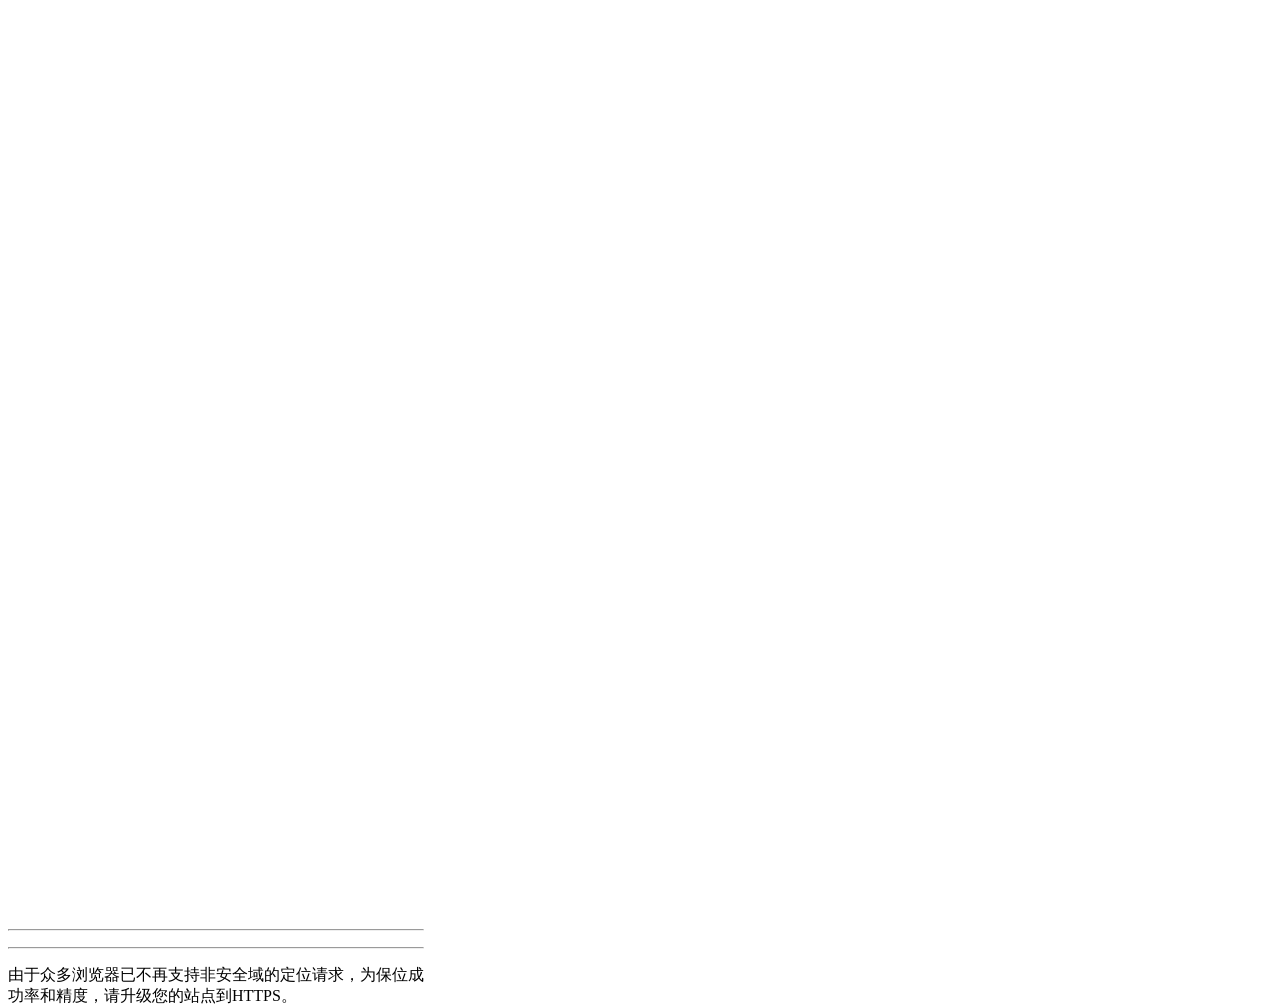
<file: templates/show.html>
<!doctype html>
<html>
<head>
    <meta charset="utf-8">
    <meta http-equiv="X-UA-Compatible" content="IE=edge">
    <meta name="viewport" content="initial-scale=1.0, user-scalable=no, width=device-width">
    <title>浏览器精确定位</title>
    <link rel="stylesheet" href="https://a.amap.com/jsapi_demos/static/demo-center/css/demo-center.css"/>
    <style>
        html, body, #container {
            height: 100%;
        }

        .info {
            width: 26rem;
        }
    </style>
<body>
<div id='container'></div>
<div class="info">
    <h4 id='status'></h4>
    <hr>
    <p id='result'></p>
    <hr>
    <p>由于众多浏览器已不再支持非安全域的定位请求，为保位成功率和精度，请升级您的站点到HTTPS。</p>
</div>
<script type="text/javascript" src="https://webapi.amap.com/maps?v=1.4.15&key=b917f0b7d553fd7e2d68f023b723270c"></script>
<script type="text/javascript">
    var map = new AMap.Map('container', {
        resizeEnable: true
    });
    AMap.plugin('AMap.Geolocation', function () {
        var geolocation = new AMap.Geolocation({
            enableHighAccuracy: true,//是否使用高精度定位，默认:true
            timeout: 10000,          //超过10秒后停止定位，默认：5s
            buttonPosition: 'RB',    //定位按钮的停靠位置
            buttonOffset: new AMap.Pixel(10, 20),//定位按钮与设置的停靠位置的偏移量，默认：Pixel(10, 20)
            zoomToAccuracy: true,   //定位成功后是否自动调整地图视野到定位点

        });
        map.addControl(geolocation);
        geolocation.getCurrentPosition(function (status, result) {
            if (status == 'complete') {
                onComplete(result)
            } else {
                onError(result)
            }
        });
    });

    //解析定位结果
    function onComplete(data) {
        document.getElementById('status').innerHTML = '定位成功'
        var str = [];
        str.push('定位结果：' + data.position);
        str.push('定位类别：' + data.location_type);
        if (data.accuracy) {
            str.push('精度：' + data.accuracy + ' 米');
        }//如为IP精确定位结果则没有精度信息
        str.push('是否经过偏移：' + (data.isConverted ? '是' : '否'));
        document.getElementById('result').innerHTML = str.join('<br>');
    }

    //解析定位错误信息
    function onError(data) {
        document.getElementById('status').innerHTML = '定位失败'
        document.getElementById('result').innerHTML = '失败原因排查信息:' + data.message;
    }
</script>
</body>
</html>
</file>
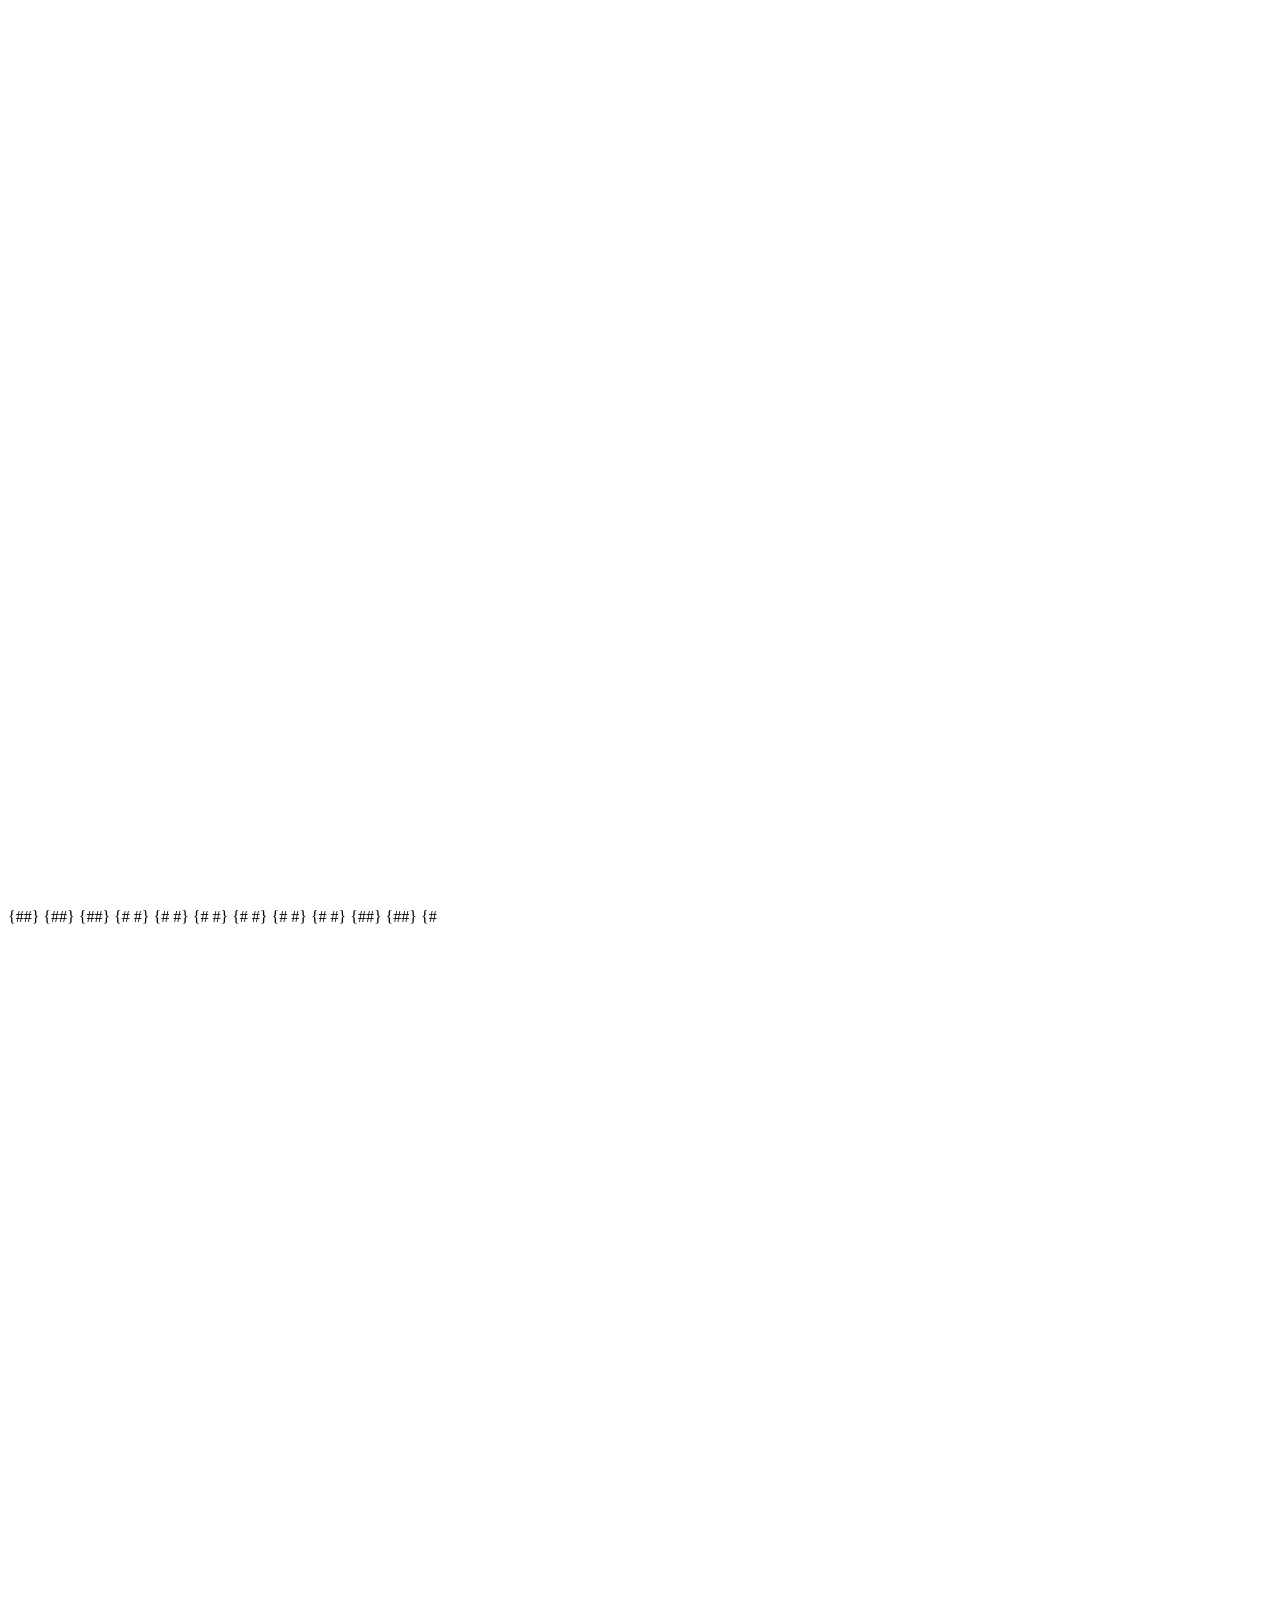
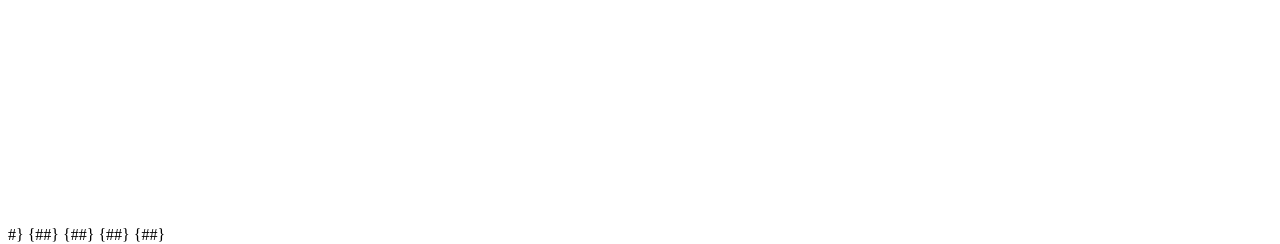
<file: templates/test.html>
<!doctype html>
<html>
<head>
    <meta charset="utf-8">
    <meta http-equiv="X-UA-Compatible" content="IE=edge">
    <meta name="viewport" content="initial-scale=1.0, user-scalable=no, width=device-width">
    <style>
        html,
        body,
        #container {
            width: 100%;
            height: 100%;
        }
    </style>
    <title>COVID-Visualization</title>
    <link rel="stylesheet" href="https://a.amap.com/jsapi_demos/static/demo-center/css/demo-center.css"/>
    <script src="https://webapi.amap.com/maps?v=1.4.15&key=b917f0b7d553fd7e2d68f023b723270c&plugin=AMap.CircleEditor"></script>
    <script src="https://a.amap.com/jsapi_demos/static/demo-center/js/demoutils.js"></script>
</head>
<body>
<div id="container"></div>
<script type="text/javascript">
    var map = new AMap.Map("container", {
        center: [121.498586, 31.239637],
        zoom: 14,
        lang: "zh_en" //可选值：en，zh_en, zh_cn
    });

    var discrete = {{ discrete|safe  }};

    if (discrete.length > 0) {
        for (var i = 0; i < discrete.length; i++) {
            var points = discrete[i];
            var circle = new AMap.Circle({
                center: points,
                radius: 5, //半径
                borderWeight: 3,
                strokeColor: "#FF33FF",
                strokeOpacity: 1,
                strokeWeight: 6,
                strokeOpacity: 0.2,
                fillOpacity: 0.4,
                strokeStyle: 'dashed',
                strokeDasharray: [10, 10],
                // 线样式还支持 'dashed'
                fillColor: '#1791fc',
                zIndex: 50,
            })
            circle.setMap(map)
        }
    }

    {#var circle = new AMap.Circle({#}
    {#    center: [121.498586, 31.239637],#}
    {#    radius: 5, //半径#}
    {#    borderWeight: 3,#}
    {#    strokeColor: "#FF33FF",#}
    {#    strokeOpacity: 1,#}
    {#    strokeWeight: 6,#}
    {#    strokeOpacity: 0.2,#}
    {#    fillOpacity: 0.4,#}
    {#    strokeStyle: 'dashed',#}
    {#    strokeDasharray: [10, 10],#}
    {#    // 线样式还支持 'dashed'#}
    {#    fillColor: '#1791fc',#}
    {#    zIndex: 50,#}
    {#})#}

    {#var circle1 = new AMap.Circle({#}
    {#    center: [121.5807750031447, 31.21628961802135],#}
    {#    radius: 300, //半径#}
    {#    borderWeight: 3,#}
    {#    strokeColor: "#FF33FF",#}
    {#    strokeOpacity: 1,#}
    {#    strokeWeight: 6,#}
    {#    strokeOpacity: 0.2,#}
    {#    fillOpacity: 0.4,#}
    {#    strokeStyle: 'dashed',#}
    {#    strokeDasharray: [10, 10],#}
    {#    // 线样式还支持 'dashed'#}
    {#    fillColor: '#1791fc',#}
    {#    zIndex: 50,#}
    {#})#}
    {##}
    {#var circle2 = new AMap.Circle({#}
    {#    center: [121.56633515893886, 31.207322599779843],#}
    {#    radius: 700, //半径#}
    {#    borderWeight: 3,#}
    {#    strokeColor: "#FF33FF",#}
    {#    strokeOpacity: 1,#}
    {#    strokeWeight: 6,#}
    {#    strokeOpacity: 0.2,#}
    {#    fillOpacity: 0.4,#}
    {#    strokeStyle: 'dashed',#}
    {#    strokeDasharray: [10, 10],#}
    {#    // 线样式还支持 'dashed'#}
    {#    fillColor: '#1791fc',#}
    {#    zIndex: 50,#}
    {#})#}
    {##}
    {#var circle3 = new AMap.Circle({#}
    {#    center: [121.54516674431211, 31.204968915641626],#}
    {#    radius: 200, //半径#}
    {#    borderWeight: 3,#}
    {#    strokeColor: "#FF33FF",#}
    {#    strokeOpacity: 1,#}
    {#    strokeWeight: 6,#}
    {#    strokeOpacity: 0.2,#}
    {#    fillOpacity: 0.4,#}
    {#    strokeStyle: 'dashed',#}
    {#    strokeDasharray: [10, 10],#}
    {#    // 线样式还支持 'dashed'#}
    {#    fillColor: '#1791fc',#}
    {#    zIndex: 50,#}
    {#})#}
    {##}
    {#var circle4 = new AMap.Circle({#}
    {#    center: [121.55016600358687, 31.227437893131707],#}
    {#    radius: 1000, //半径#}
    {#    borderWeight: 3,#}
    {#    strokeColor: "#FF33FF",#}
    {#    strokeOpacity: 1,#}
    {#    strokeWeight: 6,#}
    {#    strokeOpacity: 0.2,#}
    {#    fillOpacity: 0.4,#}
    {#    strokeStyle: 'dashed',#}
    {#    strokeDasharray: [10, 10],#}
    {#    // 线样式还支持 'dashed'#}
    {#    fillColor: '#1791fc',#}
    {#    zIndex: 50,#}
    {#})#}
    {##}
    {#var circle5 = new AMap.Circle({#}
    {#    center: [121.54834249070102, 31.203941415646785],#}
    {#    radius: 100, //半径#}
    {#    borderWeight: 3,#}
    {#    strokeColor: "#FF33FF",#}
    {#    strokeOpacity: 1,#}
    {#    strokeWeight: 6,#}
    {#    strokeOpacity: 0.2,#}
    {#    fillOpacity: 0.4,#}
    {#    strokeStyle: 'dashed',#}
    {#    strokeDasharray: [10, 10],#}
    {#    // 线样式还支持 'dashed'#}
    {#    fillColor: '#1791fc',#}
    {#    zIndex: 50,#}
    {#})#}
    {##}
    {#var circle6 = new AMap.Circle({#}
    {#    center: [121.43956304486376, 31.20565411772209],#}
    {#    radius: 400, //半径#}
    {#    borderWeight: 3,#}
    {#    strokeColor: "#FF33FF",#}
    {#    strokeOpacity: 1,#}
    {#    strokeWeight: 6,#}
    {#    strokeOpacity: 0.2,#}
    {#    fillOpacity: 0.4,#}
    {#    strokeStyle: 'dashed',#}
    {#    strokeDasharray: [10, 10],#}
    {#    // 线样式还支持 'dashed'#}
    {#    fillColor: '#1791fc',#}
    {#    zIndex: 50,#}
    {#})#}
    {##}
    {#var circle7 = new AMap.Circle({#}
    {#    center: [121.55483304463358, 31.200769744301628],#}
    {#    radius: 600, //半径#}
    {#    borderWeight: 3,#}
    {#    strokeColor: "#FF33FF",#}
    {#    strokeOpacity: 1,#}
    {#    strokeWeight: 6,#}
    {#    strokeOpacity: 0.2,#}
    {#    fillOpacity: 0.4,#}
    {#    strokeStyle: 'dashed',#}
    {#    strokeDasharray: [10, 10],#}
    {#    // 线样式还支持 'dashed'#}
    {#    fillColor: '#1791fc',#}
    {#    zIndex: 50,#}
    {#})#}
    {##}
    {#var circle8 = new AMap.Circle({#}
    {#    center: [121.54476797338434, 31.199984652339484],#}
    {#    radius: 400, //半径#}
    {#    borderWeight: 3,#}
    {#    strokeColor: "#FF33FF",#}
    {#    strokeOpacity: 1,#}
    {#    strokeWeight: 6,#}
    {#    strokeOpacity: 0.2,#}
    {#    fillOpacity: 0.4,#}
    {#    strokeStyle: 'dashed',#}
    {#    strokeDasharray: [10, 10],#}
    {#    // 线样式还支持 'dashed'#}
    {#    fillColor: '#1791fc',#}
    {#    zIndex: 50,#}
    {#})#}
    {##}
    {#var circle9 = new AMap.Circle({#}
    {#    center: [31.237081798152836, 121.42477871107312],#}
    {#    radius: 300, //半径#}
    {#    borderWeight: 3,#}
    {#    strokeColor: "#FF33FF",#}
    {#    strokeOpacity: 1,#}
    {#    strokeWeight: 6,#}
    {#    strokeOpacity: 0.2,#}
    {#    fillOpacity: 0.4,#}
    {#    strokeStyle: 'dashed',#}
    {#    strokeDasharray: [10, 10],#}
    {#    // 线样式还支持 'dashed'#}
    {#    fillColor: '#1791fc',#}
    {#    zIndex: 50,#}
    {#})#}

    {#circle.setMap(map)#}
    {#circle1.setMap(map)#}
    {#circle2.setMap(map)#}
    {#circle3.setMap(map)#}
    {#circle4.setMap(map)#}
    {#circle5.setMap(map)#}
    {#circle6.setMap(map)#}
    {#circle7.setMap(map)#}
    {#circle8.setMap(map)#}
    {#circle9.setMap(map)#}


</script>
</body>
</html>






{#<!doctype html>#}
{#<html>#}
{#<head>#}
{#    <meta charset="utf-8">#}
{#    <meta http-equiv="X-UA-Compatible" content="IE=edge">#}
{#    <meta name="viewport" content="initial-scale=1.0, user-scalable=no, width=device-width">#}
{#    <title>默认样式信息窗体</title>#}
{#    <link rel="stylesheet" href="https://a.amap.com/jsapi_demos/static/demo-center/css/demo-center.css"/>#}
{#    <style>#}
{#        html, body, #container {#}
{#            height: 100%;#}
{#            width: 100%;#}
{#        }#}
{##}
{#        .content-window-card {#}
{#            position: relative;#}
{#            box-shadow: none;#}
{#            bottom: 0;#}
{#            left: 0;#}
{#            width: auto;#}
{#            padding: 0;#}
{#        }#}
{##}
{#        .content-window-card p {#}
{#            height: 2rem;#}
{#        }#}
{##}
{#        .custom-info {#}
{#            border: solid 1px silver;#}
{#        }#}
{##}
{#        div.info-top {#}
{#            position: relative;#}
{#            background: none repeat scroll 0 0 #F9F9F9;#}
{#            border-bottom: 1px solid #CCC;#}
{#            border-radius: 5px 5px 0 0;#}
{#        }#}
{##}
{#        div.info-top div {#}
{#            display: inline-block;#}
{#            color: #333333;#}
{#            font-size: 14px;#}
{#            font-weight: bold;#}
{#            line-height: 31px;#}
{#            padding: 0 10px;#}
{#        }#}
{##}
{#        div.info-top img {#}
{#            position: absolute;#}
{#            top: 10px;#}
{#            right: 10px;#}
{#            transition-duration: 0.25s;#}
{#        }#}
{##}
{#        div.info-top img:hover {#}
{#            box-shadow: 0px 0px 5px #000;#}
{#        }#}
{##}
{#        div.info-middle {#}
{#            font-size: 12px;#}
{#            padding: 10px 6px;#}
{#            line-height: 20px;#}
{#        }#}
{##}
{#        div.info-bottom {#}
{#            height: 0px;#}
{#            width: 100%;#}
{#            clear: both;#}
{#            text-align: center;#}
{#        }#}
{##}
{#        div.info-bottom img {#}
{#            position: relative;#}
{#            z-index: 104;#}
{#        }#}
{##}
{#        span {#}
{#            margin-left: 5px;#}
{#            font-size: 11px;#}
{#        }#}
{##}
{#        .info-middle img {#}
{#            float: left;#}
{#            margin-right: 6px;#}
{#        }#}
{#    </style>#}
{#</head>#}
{#<body>#}
{#<div id="container"></div>#}
{#<script type="text/javascript"#}
{#        src="https://webapi.amap.com/maps?v=1.4.15&key=b917f0b7d553fd7e2d68f023b723270c"></script>#}
{#<script type="text/javascript">    //地图初始化时，在地图上添加一个marker标记,鼠标点击marker可弹出自定义的信息窗体#}
{#var map = new AMap.Map("container", {#}
{#    resizeEnable: true,#}
{#    center: [121.506978, 31.290355],#}
{#    zoom: 16#}
{#});#}
{#addMarker();#}
{##}
{#//添加marker标记#}
{#function addMarker() {#}
{#    map.clearMap();#}
{#    var marker = new AMap.Marker({#}
{#        map: map,#}
{#        position: [121.506978, 31.290355]#}
{#    });#}
{#    //鼠标点击marker弹出自定义的信息窗体#}
{#    AMap.event.addListener(marker, 'click', function () {#}
{#        infoWindow.open(map, marker.getPosition());#}
{#    });#}
{#}#}
{##}
{#//实例化信息窗体#}
{#var title = '方恒假日酒店<span style="font-size:11px;color:#F00;">价格:318</span>',#}
{#    content = [];#}
{#content.push("地址：北京市朝阳区阜通东大街6号院3号楼东北8.3公里");#}
{#content.push("电话：010-64733333");#}
{#var infoWindow = new AMap.InfoWindow({#}
{#    isCustom: true,  //使用自定义窗体#}
{#    content: createInfoWindow(title, content.join("<br/>")),#}
{#    offset: new AMap.Pixel(16, -45)#}
{#});#}
{##}
{#//构建自定义信息窗体#}
{#function createInfoWindow(title, content) {#}
{#    var info = document.createElement("div");#}
{#    info.className = "custom-info input-card content-window-card";#}
{##}
{#    //可以通过下面的方式修改自定义窗体的宽高#}
{#    // 定义顶部标题#}
{#    var top = document.createElement("div");#}
{#    var titleD = document.createElement("div");#}
{#    var closeX = document.createElement("img");#}
{#    top.className = "info-top";#}
{#    titleD.innerHTML = title;#}
{#    closeX.src = "https://webapi.amap.com/images/close2.gif";#}
{#    closeX.onclick = closeInfoWindow;#}
{##}
{#    top.appendChild(titleD);#}
{#    top.appendChild(closeX);#}
{#    info.appendChild(top);#}
{##}
{#    // 定义中部内容#}
{#    var middle = document.createElement("div");#}
{#    middle.className = "info-middle";#}
{#    middle.style.backgroundColor = 'white';#}
{#    middle.innerHTML = content;#}
{#    info.appendChild(middle);#}
{##}
{#    // 定义底部内容#}
{#    var bottom = document.createElement("div");#}
{#    bottom.className = "info-bottom";#}
{#    bottom.style.position = 'relative';#}
{#    bottom.style.top = '0px';#}
{#    bottom.style.margin = '0 auto';#}
{#    var sharp = document.createElement("img");#}
{#    sharp.src = "https://webapi.amap.com/images/sharp.png";#}
{#    bottom.appendChild(sharp);#}
{#    info.appendChild(bottom);#}
{#    return info;#}
{#}#}
{##}
{#//关闭信息窗体#}
{#function closeInfoWindow() {#}
{#    map.clearInfoWindow();#}
{#}#}
{##}
{#</script>#}
{#</body>#}
{#</html>#}
</file>
